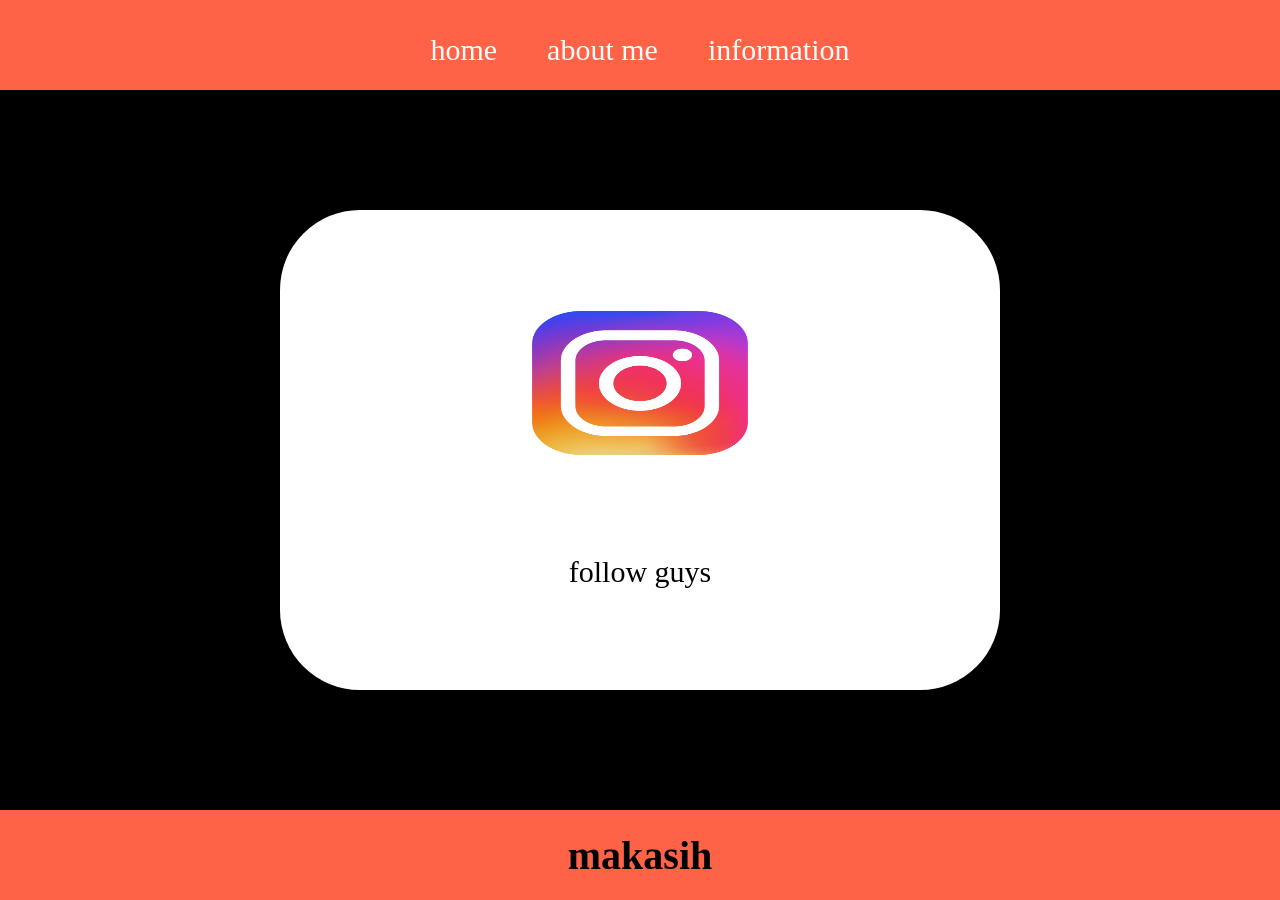
<file: website 1/index.html>
<html>
    <head>
        <title>website 1</title>
        <link rel="stylesheet" href="style.css" />
    </head>
    <body>
        <div class="container">
    <!-- NAVIGATION BAR-->
     <div class="container-navbar">
        <ul class="ul-navbar">
        <li class="li-navbar">
            <a href="index.html" class="a-navbar">home</a>
        </li>
        <li class="li-navbar">
            <a href="about.html" class="a-navbar">about me</a>
        </li>
        <li class="li-navbar">
            <a href="informasi.html" class="a-navbar">information</a>
        </li>
        </ul>
     </div>
    <!-- NAVIGATION BAR SELEAI -->

    <!-- CONTEN 1 -->
     <div class="container-conten">
        <a href="https://instagram.com/naufal__raff" class="a-conten"> 
            <img src="logo instagram.png" class="img-conten" />
            <p>follow guys</p>
        </a>
       
     </div>
    <!-- CONTEN 1 SELESAI -->

    <!-- FOOTER -->
     <div class="container-footer">
       <h1 class="h1-footer">makasih</h1>
     </div>
    <!-- FOOTER SELESAI -->
     </div>
    </body>
</html>
</file>
<file: website 1/style.css>
*,
html {
    margin: 0;
    padding: 0;
}
.container {
    
}

.container-navbar { 
    background-color: tomato;
     width: 5x00p;
     height: 10vh;
}

.ul-navbar { 
    display: flex;
    height: 100px;
   justify-content: center;
   align-items: center;
}

.li-navbar {
    list-style-type: none;
    padding: 20px;
    margin: 5px;
    color: white;
    font-size: 30px;
}

.li-navbar:hover {
    background-color: blue;
    transition: .5s ease-in-out;
    transition-delay: .3s;
    border-radius: 8px;
}

.a-navbar{
color: white;
text-decoration: none;
}

.container-conten {
    background-color: black;
    display: flex;
    justify-content: center;
    align-items: center;
    height: 80vh;
}

.a-conten {
    background-color: #ffffff;
    color: black;
    text-decoration: none;
    font-size:  30px;
    width: 720px;
    height: 480px;
    display: flex;
    justify-content: space-evenly;
    flex-direction: column;
    align-items: center;
    border-radius: 80px;
}

.img-conten {
width: 30%;
height: 30%;
}

.container-footer {
height: 10vh;
background-color: tomato;
display: flex;
justify-content: center;
align-items: center;
}

.h1-footer {
font-size: 40px;
}
</file>
